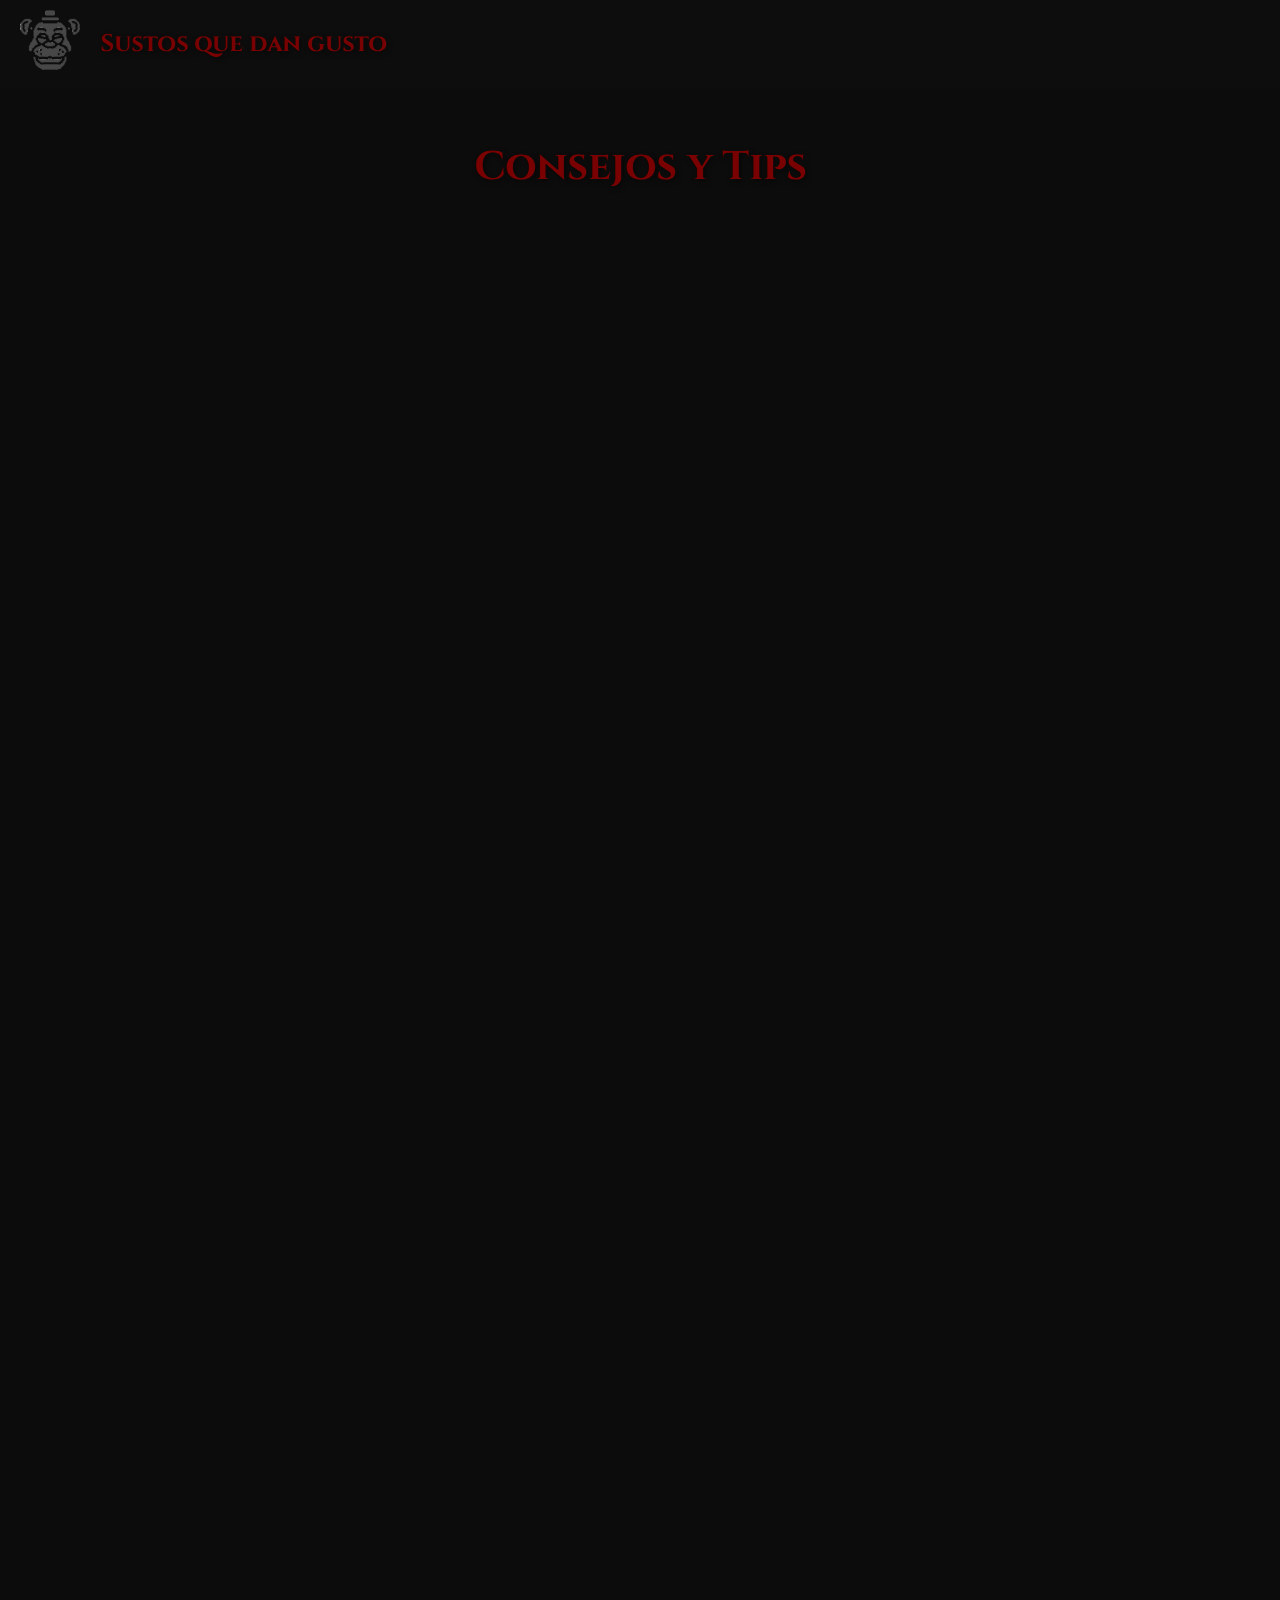
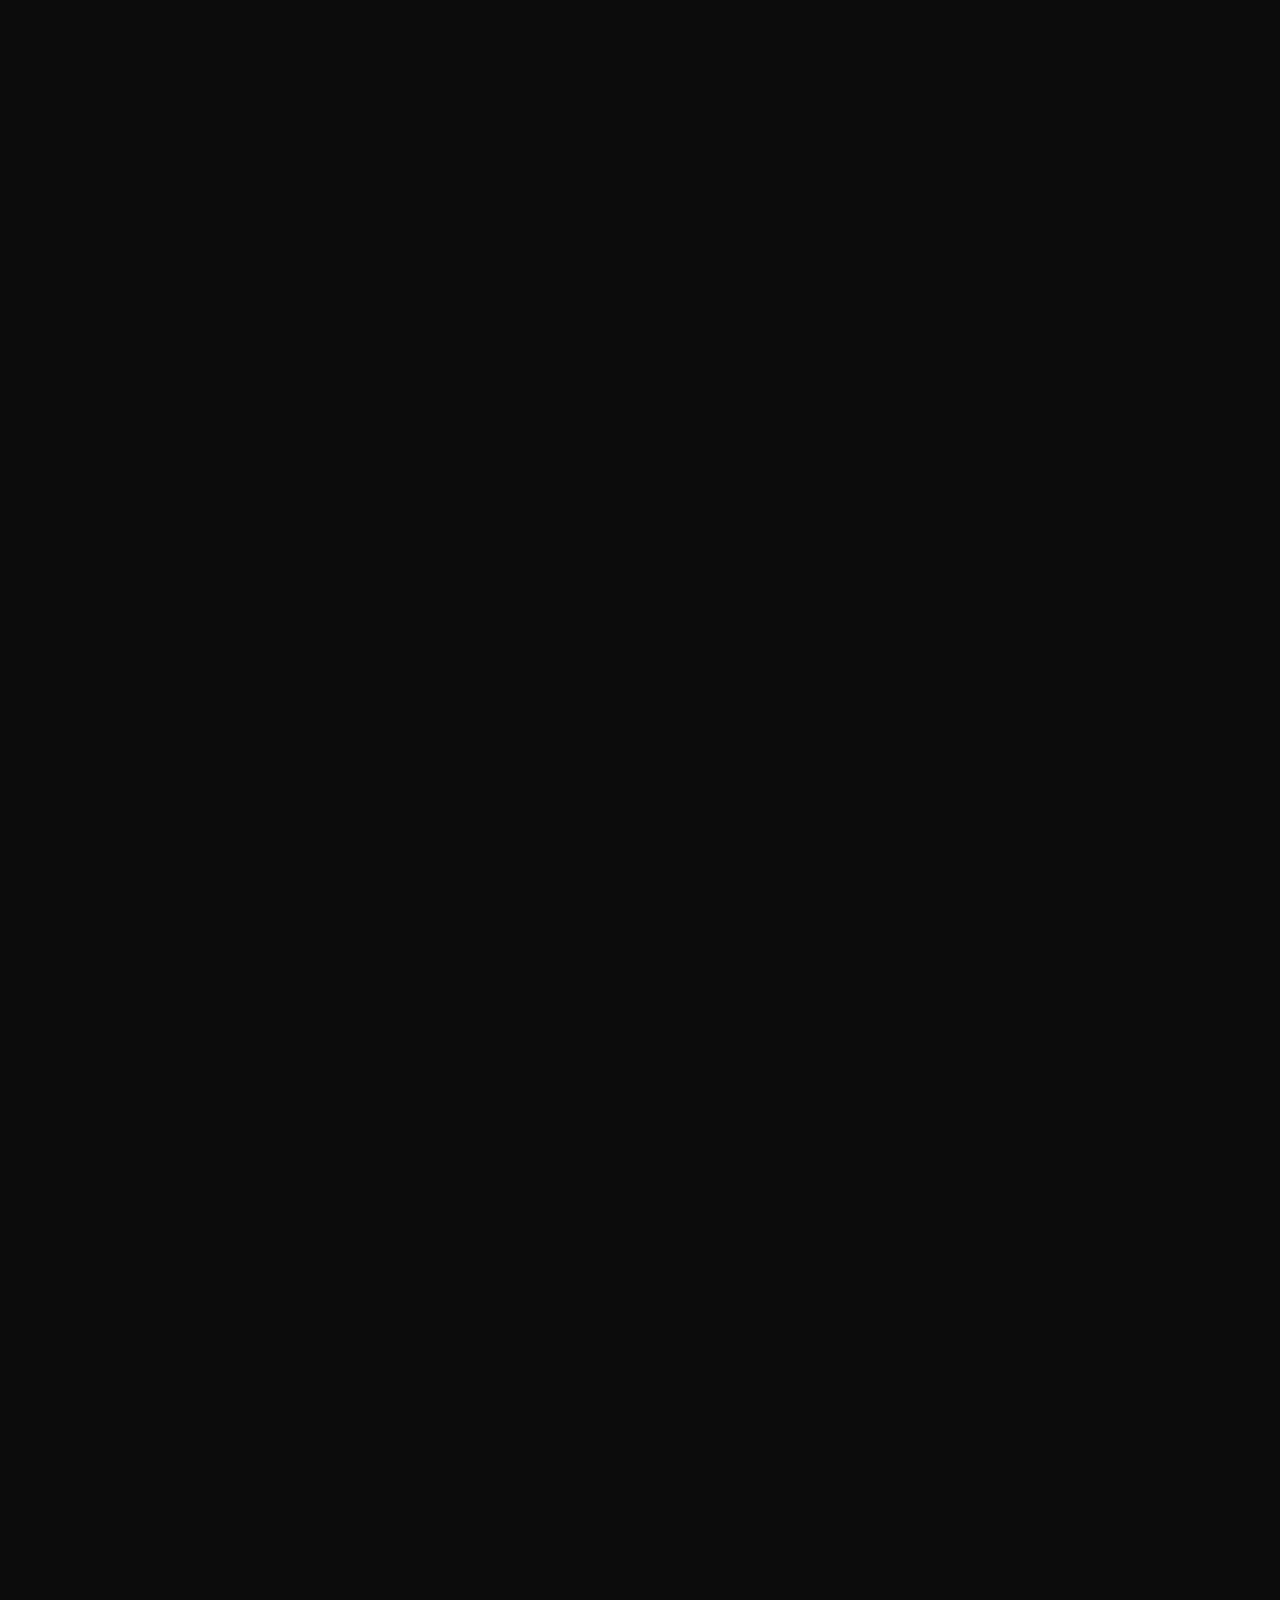
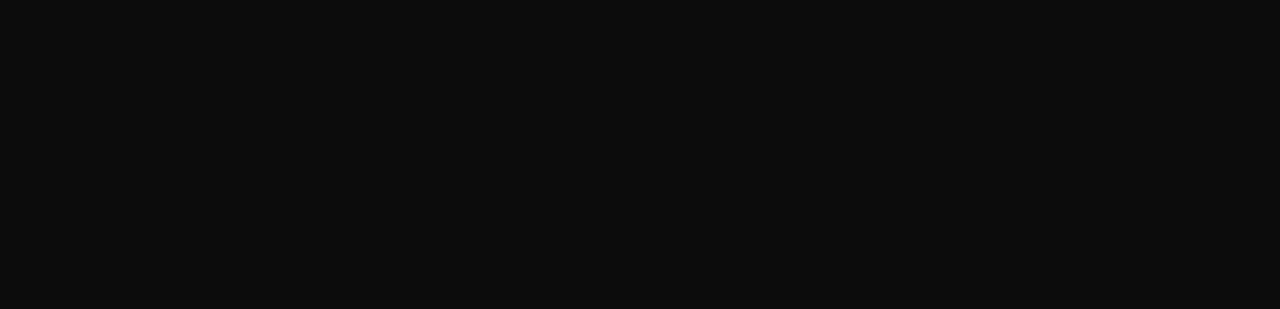
<file: consejos.html>
<!DOCTYPE html>
<html lang="es">
<head>
    <meta charset="UTF-8">
    <meta name="viewport" content="width=device-width, initial-scale=1.0">
    <title>Consejos y Tips - Videojuegos de Terror</title>
    <link rel="stylesheet" href="consejos.css">
    <link href="https://fonts.googleapis.com/css2?family=Cinzel:wght@400;700&family=UnifrakturMaguntia&display=swap" rel="stylesheet">
</head>
<body>
    <header>
        <nav class="navbar">
            <div class="logo">
                <img src="logo-cutout.png" alt="Logo" id="logo-img">
            </div>
            <h1 class="navbar-title">Sustos que dan gusto</h1>
            <ul class="nav-links">
                <li><a href="index.html">Inicio</a></li>
                <li><a href="index.html">Juegos</a></li>
                <li><a href="consejos.html">Consejos</a></li>
            </ul>
        </nav>
    </header>

    <section class="consejos-section">
        <h1>Consejos y Tips</h1>

        <article class="consejo">
            <h2>Silent Hill</h2>
            <ul>
                <li><strong>Explora cada rincón:</strong> Aunque el ambiente puede ser aterrador, toma tu tiempo para revisar bien todas las áreas. Hay muchos objetos útiles y pistas escondidas en lugares oscuros o fuera del camino principal.</li>
                <li><strong>Controla tu munición:</strong> No dispares a todo lo que veas. La munición es escasa, así que solo ataca cuando sea absolutamente necesario. A veces, es mejor evitar el combate.</li>
                <li><strong>Mapas y linterna:</strong> Usa el mapa frecuentemente y la linterna, pero ten cuidado porque usar la luz puede atraer a los enemigos.</li>
                <li><strong>Finales múltiples:</strong> Tus decisiones a lo largo del juego afectarán el final. Guarda a menudo y experimenta con diferentes elecciones para ver todos los finales disponibles.</li>
            </ul>
        </article>

        <article class="consejo">
            <h2>Doki Doki Literature Club</h2>
            <ul>
                <li><strong>Guarda frecuentemente:</strong> Aunque el juego se presenta como una novela visual, tus decisiones pueden llevar a giros inesperados. Guarda en diferentes ranuras para poder explorar diferentes caminos.</li>
                <li><strong>Escribe poemas con cuidado:</strong> Las palabras que eliges para tus poemas afectan cómo los personajes reaccionan a ti. Ten en cuenta qué personaje prefieres atraer y escoge las palabras que crees que le gustarán más.</li>
                <li><strong>Presta atención a los detalles:</strong> El juego está lleno de pequeñas señales y pistas que anticipan los eventos más oscuros. Fíjate en cambios sutiles en los gráficos, el diálogo y los archivos del juego.</li>
                <li><strong>Reinicia el juego:</strong> Si crees que has terminado, ¡piénsalo de nuevo! Reinicia el juego después de ciertos eventos para descubrir nuevas sorpresas.</li>
            </ul>
        </article>

        <article class="consejo">
            <h2>Baldi's Basics</h2>
            <ul>
                <li><strong>Escucha con atención:</strong> Usa el sonido a tu favor. Escuchar los pasos de Baldi te ayudará a saber dónde está. Usa audífonos para una mejor experiencia.</li>
                <li><strong>Usa los ítems estratégicamente:</strong> Hay varios ítems que puedes recoger, como sodas o tijeras. Usa la soda para empujar a Baldi lejos de ti y las tijeras para cortar los lazos de Playtime.</li>
                <li><strong>Conoce el comportamiento de los personajes:</strong> Cada personaje tiene un comportamiento único. Entender cómo actúan (como la niña que te hace saltar la cuerda o el conserje que te castiga) te ayudará a planificar mejor tu estrategia.</li>
                <li><strong>Corre solo cuando sea necesario:</strong> Correr aumenta el riesgo de ser castigado por el director. Usa tus oportunidades para correr solo en momentos críticos.</li>
            </ul>
        </article>

        <article class="consejo">
            <h2>Slender: The Eight Pages</h2>
            <ul>
                <li><strong>No mires a Slenderman:</strong> Si ves a Slenderman, no te quedes mirándolo. Tu nivel de cordura se deteriora cuanto más tiempo lo mires, y te atrapará más rápido.</li>
                <li><strong>Mantente en movimiento:</strong> Nunca te quedes en un solo lugar por mucho tiempo. Slenderman te seguirá constantemente, y tu única defensa es mantenerte en movimiento.</li>
                <li><strong>Apaga la linterna:</strong> Si bien es importante para ver, la linterna también te expone. Úsala con moderación para no agotar las baterías ni atraer la atención de Slenderman.</li>
                <li><strong>Ubicación de las páginas:</strong> Aprende las ubicaciones posibles de las páginas. Familiarizarte con el mapa te permitirá moverte rápidamente y recoger las páginas antes de que Slenderman te alcance.</li>
            </ul>
        </article>

        <article class="consejo">
            <h2>Resident Evil</h2>
            <ul>
                <li><strong>Gestiona tu inventario:</strong> El espacio es limitado, así que elige sabiamente qué llevar. Asegúrate de tener una mezcla de armas, munición y objetos curativos.</li>
                <li><strong>Conoce a tus enemigos:</strong> Cada enemigo tiene debilidades específicas. Aprende sus patrones y utiliza los recursos a tu disposición para derrotarlos.</li>
                <li><strong>Busca objetos escondidos:</strong> Los juegos de Resident Evil son famosos por tener ítems ocultos. Revisa cada rincón y utiliza el mapa para encontrar todo lo que puedas.</li>
                <li><strong>Resolver acertijos:</strong> Presta atención a los acertijos y pistas en el entorno. Muchos de ellos son clave para avanzar en la historia.</li>
            </ul>
        </article>

        <article class="consejo">
            <h2>Outlast</h2>
            <ul>
                <li><strong>Evita el combate:</strong> La mejor opción es esconderse en lugar de luchar. Utiliza armarios y otros lugares para ocultarte de los enemigos.</li>
                <li><strong>Usa la cámara sabiamente:</strong> La visión nocturna es limitada, así que úsala con moderación para no quedarte sin batería en momentos cruciales.</li>
                <li><strong>Conoce el entorno:</strong> Familiarízate con el mapa del juego. Esto te ayudará a planificar rutas de escape y a evitar encuentros peligrosos.</li>
                <li><strong>Escucha los sonidos:</strong> Los sonidos son clave para saber cuándo un enemigo se acerca. Presta atención a tu entorno para anticipar situaciones peligrosas.</li>
            </ul>
        </article>

        <article class="consejo">
            <h2>Dead Space</h2>
            <ul>
                <li><strong>Descompón a tus enemigos:</strong> Usa tus armas para desmembrar a los Necromorfos. A menudo es más efectivo que simplemente dispararles a la cabeza.</li>
                <li><strong>Administra tu munición:</strong> La munición puede ser escasa, así que asegúrate de usarla sabiamente. Recurre al uso de objetos ambientales cuando sea posible.</li>
                <li><strong>Actualiza tu equipo:</strong> Usa los puntos de trabajo para mejorar tus armas y traje. La mejora de tus habilidades es crucial para sobrevivir en los niveles más difíciles.</li>
                <li><strong>Explora cada rincón:</strong> Revisa todos los contenedores y áreas ocultas. Encontrarás suministros útiles y recursos que facilitarán tu aventura.</li>
            </ul>
        </article>

        <article class="consejo">
            <h2>Amnesia: The Dark Descent</h2>
            <ul>
                <li><strong>No te enfrentes a los enemigos:</strong> En Amnesia, la huida es tu mejor opción. Si te encuentras con un enemigo, corre y escóndete.</li>
                <li><strong>Gestiona tu cordura:</strong> Mantente en la luz y evita mirar a los monstruos. La locura te debilita y hace que te sea más difícil actuar con claridad.</li>
                <li><strong>Presta atención a los documentos:</strong> Los diarios y notas pueden ofrecerte pistas valiosas sobre la historia y ayudarte a resolver acertijos.</li>
                <li><strong>Usa el entorno a tu favor:</strong> Puedes lanzar
</file>
<file: consejos.css>
body {
    background-color: #0c0c0c;
    color: #790101; 
    font-family: 'Cinzel', serif; 
    margin: 0;
    padding: 0;
    line-height: 1.6;
    overflow-x: hidden; 
}

header {
    background-color: #0e0d0d; 
    padding: 10px 20px;
    position: sticky; 
    top: 0;
    z-index: 1000; 
}

.navbar {
    display: flex;
    justify-content: space-between;
    align-items: center;
}
.navbar-title {
    color: #790101;
    font-size: 24px;
    margin: 0;
    padding: 0 20px;
    font-family: 'Cinzel', serif;
    margin-right: auto; 
}

.nav-links {
    list-style: none;
    display: flex;
    margin: 0;
    padding: 0;
}

.nav-links li {
    margin: 0 15px;
}

.nav-links a {
    color: #790101; 
    text-decoration: none;
    transition: color 0.3s ease, transform 0.3s ease; 
}

.nav-links a:hover {
    color: #790101; 
    transform: scale(1.1); 
}

.logo img {
    height: 60px; 
    transition: transform 0.3s ease; 
}

.logo img:hover {
    transform: rotate(5deg); 
}

.consejos-section {
    padding: 20px;
    max-width: 800px;
    margin: auto; 
}

h1 {
    text-align: center;
    margin-bottom: 30px;
    font-size: 2.5em; 
    color: #790101; 
    text-shadow: 2px 2px 5px rgba(0, 0, 0, 0.5); 
    animation: fadeIn 1s ease; 
}

.consejo {
    background-color: #3a3a3a; 
    border-radius: 8px; 
    padding: 20px;
    margin-bottom: 20px; 
    box-shadow: 0 4px 10px rgba(0, 0, 0, 0.5); 
    transition: transform 0.3s ease; 
    opacity: 0; 
    animation: fadeIn 0.5s forwards; 
}

.consejo:nth-child(even) {
    animation-delay: 0.1s; 
}

.consejo:nth-child(odd) {
    animation-delay: 0.2s; 
}

h2 {
    font-family: 'UnifrakturMaguntia', cursive; 
    color: #790101; 
    margin-bottom: 10px;
    text-shadow: 1px 1px 3px rgba(0, 0, 0, 0.5);
}

ul {
    list-style-type: none; 
    padding-left: 0; 
}

ul li {
    margin-bottom: 10px; 
    opacity: 0; 
    animation: slideIn 0.5s forwards; 
}

ul li:nth-child(even) {
    animation-delay: 0.1s; 
}

ul li:nth-child(odd) {
    animation-delay: 0.2s; 
}

strong {
    color: #790101; 
}

footer {
    text-align: center;
    padding: 20px;
    background-color: #222; 
    color: #f5f5f5; 
    position: relative; 
    bottom: 0;
    width: 100%; 
}


@keyframes fadeIn {
    from {
        opacity: 0; 
        transform: translateY(-20px); 
    }
    to {
        opacity: 1; 
        transform: translateY(0); 
    }
}

@keyframes slideIn {
    from {
        opacity: 0; 
        transform: translateX(-20px); 
    }
    to {
        opacity: 1; 
        transform: translateX(0); 
    }
}
</file>
